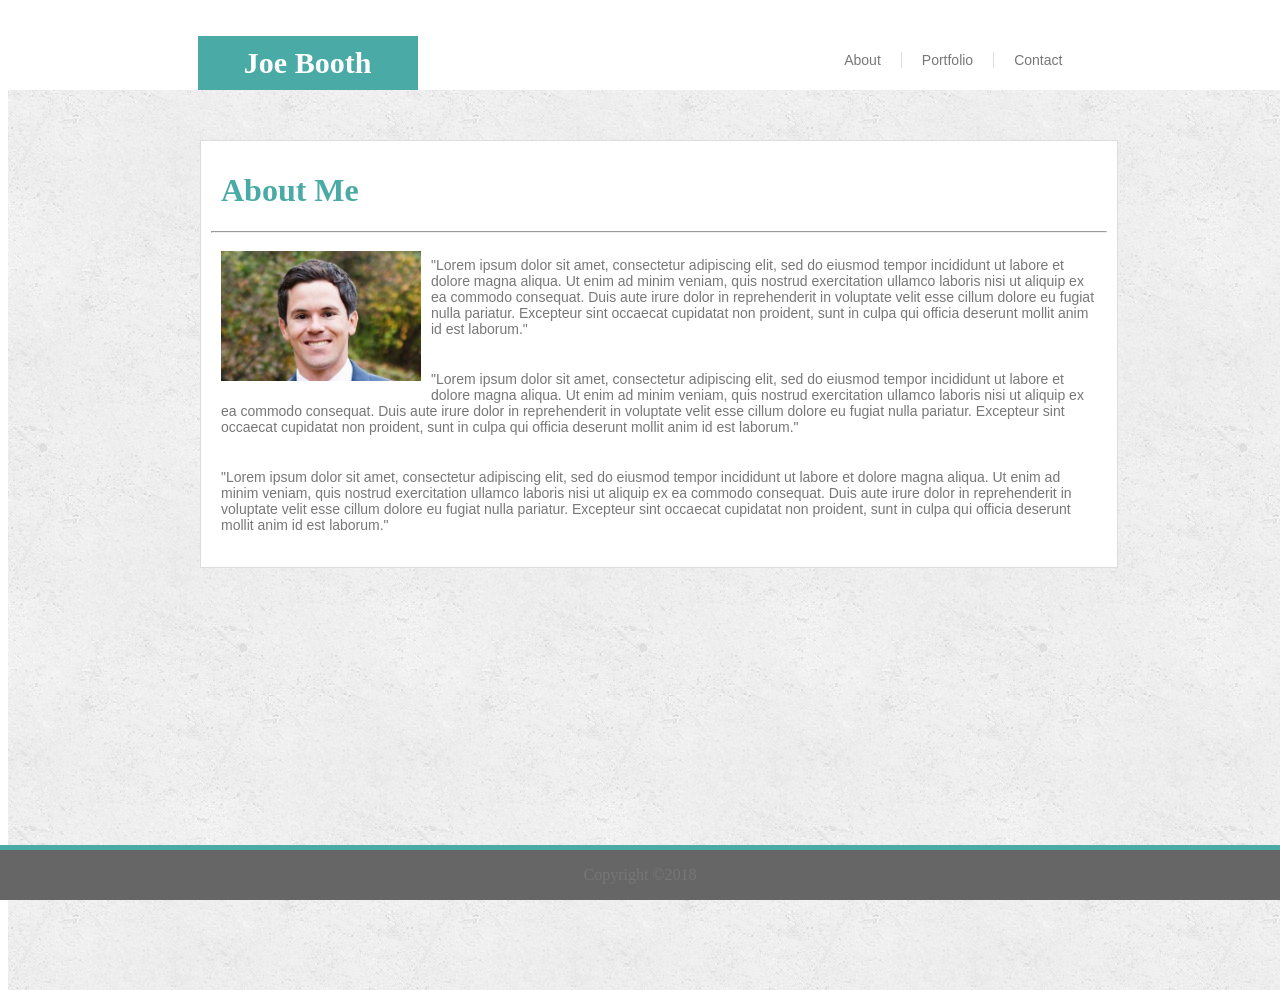
<file: index.html>
<!doctype html>

<html lang="en">
<head>
    <meta charset="utf-8">
    <link rel="stylesheet" type="text/css" href="assets/css/style.css">
    <title>Joe Booth</title>
</head>

<header>
    <h1 class="tab">Joe Booth</h1>
    <ul class="horizontal">
        <li><a class="contact" href="contact.html">Contact</a></li>
        <li><a class="portfolio" href="portfolio.html">Portfolio</a></li>
        <li><a class="about" href="index.html">About</a></li>
    </ul>
</header>

<body>

    <div class="container">
        <div class="panel">
            <h1 class="me">About Me</h1>
            <hr>
            <img class="photo" src="assets/images/Joe.jpg" alt="my pic">
            <p>"Lorem ipsum dolor sit amet, consectetur adipiscing elit, sed do eiusmod tempor incididunt ut labore et dolore magna aliqua. Ut enim ad minim veniam, quis nostrud exercitation ullamco laboris nisi ut aliquip ex ea commodo consequat. Duis aute irure dolor in reprehenderit in voluptate velit esse cillum dolore eu fugiat nulla pariatur. Excepteur sint occaecat cupidatat non proident, sunt in culpa qui officia deserunt mollit anim id est laborum."</p>
            <p>"Lorem ipsum dolor sit amet, consectetur adipiscing elit, sed do eiusmod tempor incididunt ut labore et dolore magna aliqua. Ut enim ad minim veniam, quis nostrud exercitation ullamco laboris nisi ut aliquip ex ea commodo consequat. Duis aute irure dolor in reprehenderit in voluptate velit esse cillum dolore eu fugiat nulla pariatur. Excepteur sint occaecat cupidatat non proident, sunt in culpa qui officia deserunt mollit anim id est laborum."</p>
            <p>"Lorem ipsum dolor sit amet, consectetur adipiscing elit, sed do eiusmod tempor incididunt ut labore et dolore magna aliqua. Ut enim ad minim veniam, quis nostrud exercitation ullamco laboris nisi ut aliquip ex ea commodo consequat. Duis aute irure dolor in reprehenderit in voluptate velit esse cillum dolore eu fugiat nulla pariatur. Excepteur sint occaecat cupidatat non proident, sunt in culpa qui officia deserunt mollit anim id est laborum."</p>
        </div>
    </div>

</body>

<footer>
    <p>Copyright &copy;2018</p>
</footer>   

</html>
</file>
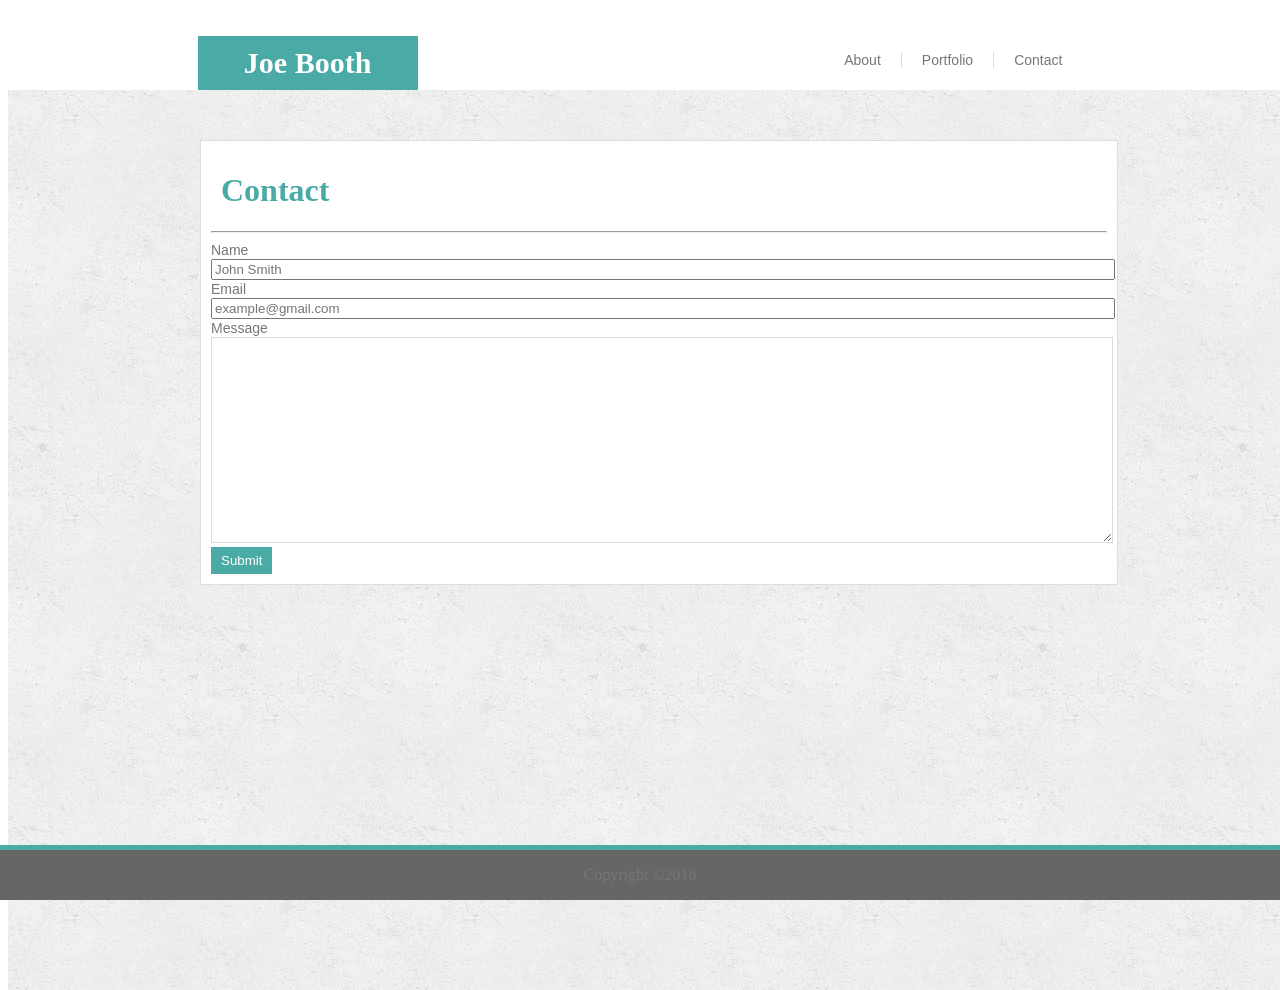
<file: contact.html>
<!doctype html>

<html lang="en">
<head>
    <meta charset="utf-8">
    <link rel="stylesheet" type="text/css" href="assets/css/style.css">
    <title>Joe Booth</title>
</head>

<header>
    <h1 class="tab">Joe Booth</h1>
    <ul class="horizontal">
        <li><a class="contact" href="contact.html">Contact</a></li>
        <li><a class="portfolio" href="portfolio.html">Portfolio</a></li>
        <li><a class="about" href="index.html">About</a></li>
    </ul>
</header>

<body>

    <div class="container">
        <div class="panel">
            
            <h1 class="me">Contact</h1>
            <hr>
            <label for="name">Name</label>
            <input type="text" id="name" placeholder="John Smith">

            <label for="email">Email<label>
            <input type="text" id="email" placeholder="example@gmail.com">

            <label for="message">Message</label>
            <textarea id="message"></textarea>

            <input type="submit" value="Submit">
            
        </div>
    </div>

</body>

<footer>
    <p>Copyright &copy;2018</p>
</footer>   

</html>
</file>
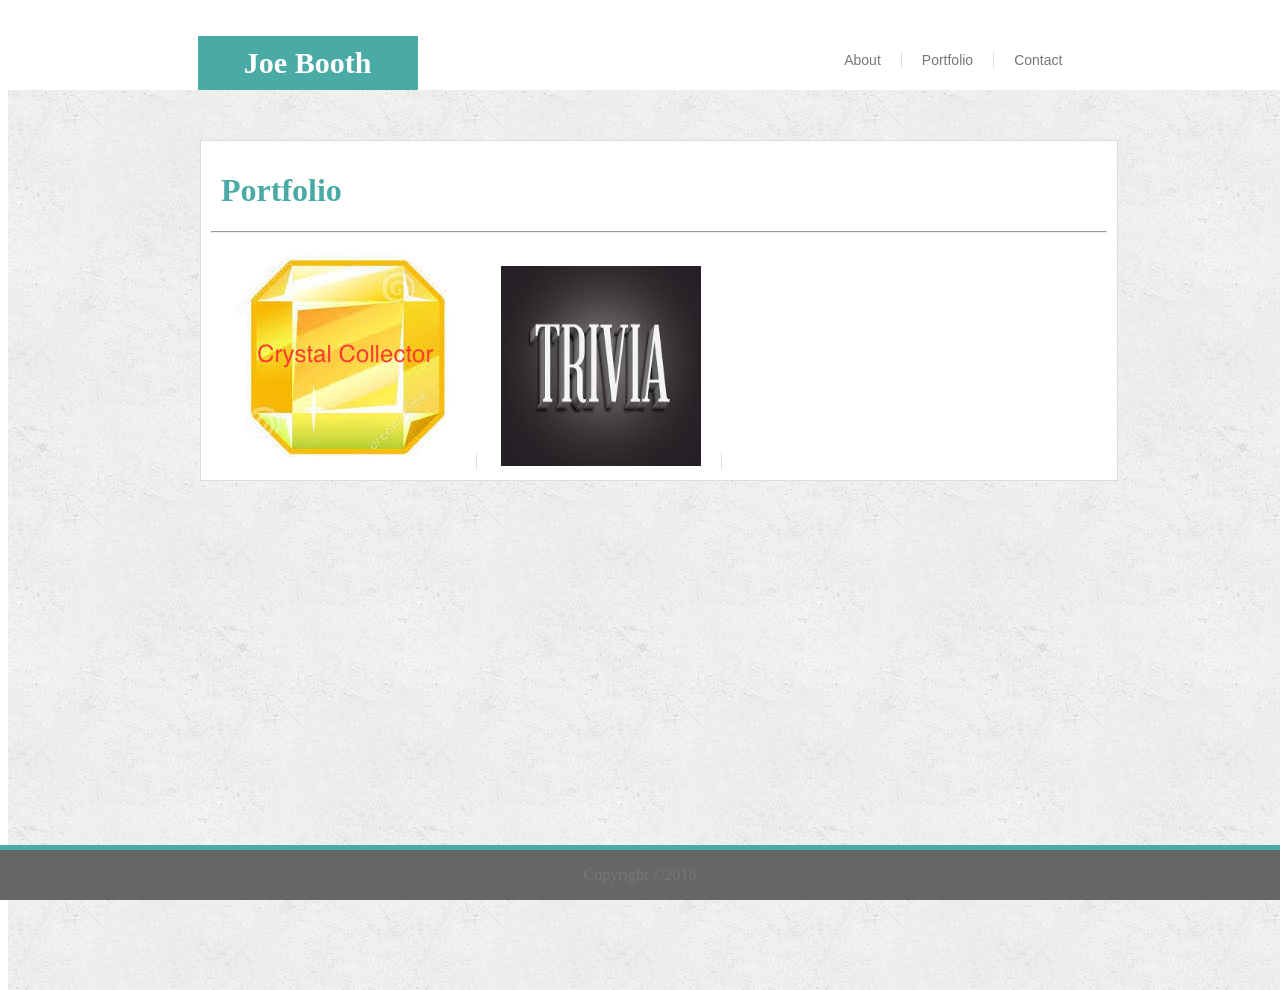
<file: portfolio.html>
<!doctype html>

<html lang="en">
<head>
    <meta charset="utf-8">
    <link rel="stylesheet" type="text/css" href="assets/css/style.css">
    <title>Joe Booth</title>
</head>

<header>
    <h1 class="tab">Joe Booth</h1>
    <ul class="horizontal">
        <li><a class="contact" href="contact.html">Contact</a></li>
        <li><a class="portfolio" href="portfolio.html">Portfolio</a></li>
        <li><a class="about" href="index.html">About</a></li>
    </ul>
</header>

<body>

    <div class="container">
        <div class="panel">
            <h1 class="me">Portfolio</h1>
            <hr>
            <div class="work">
                <a href="https://github.com/JBooth33/week-4-game"><img class="crystals" src="assets/images/yellow_crystal.jpeg" alt="crystal"></a>
                <a href="https://github.com/JBooth33/TriviaGame"><img class="trivia" src="assets/images/trivia.jpeg" alt="trivia" height="200" width="200"></a>
            </div>
        </div>
    </div>

</body>

<footer>
    <p>Copyright &copy;2018</p>
</footer>   

</html>
</file>
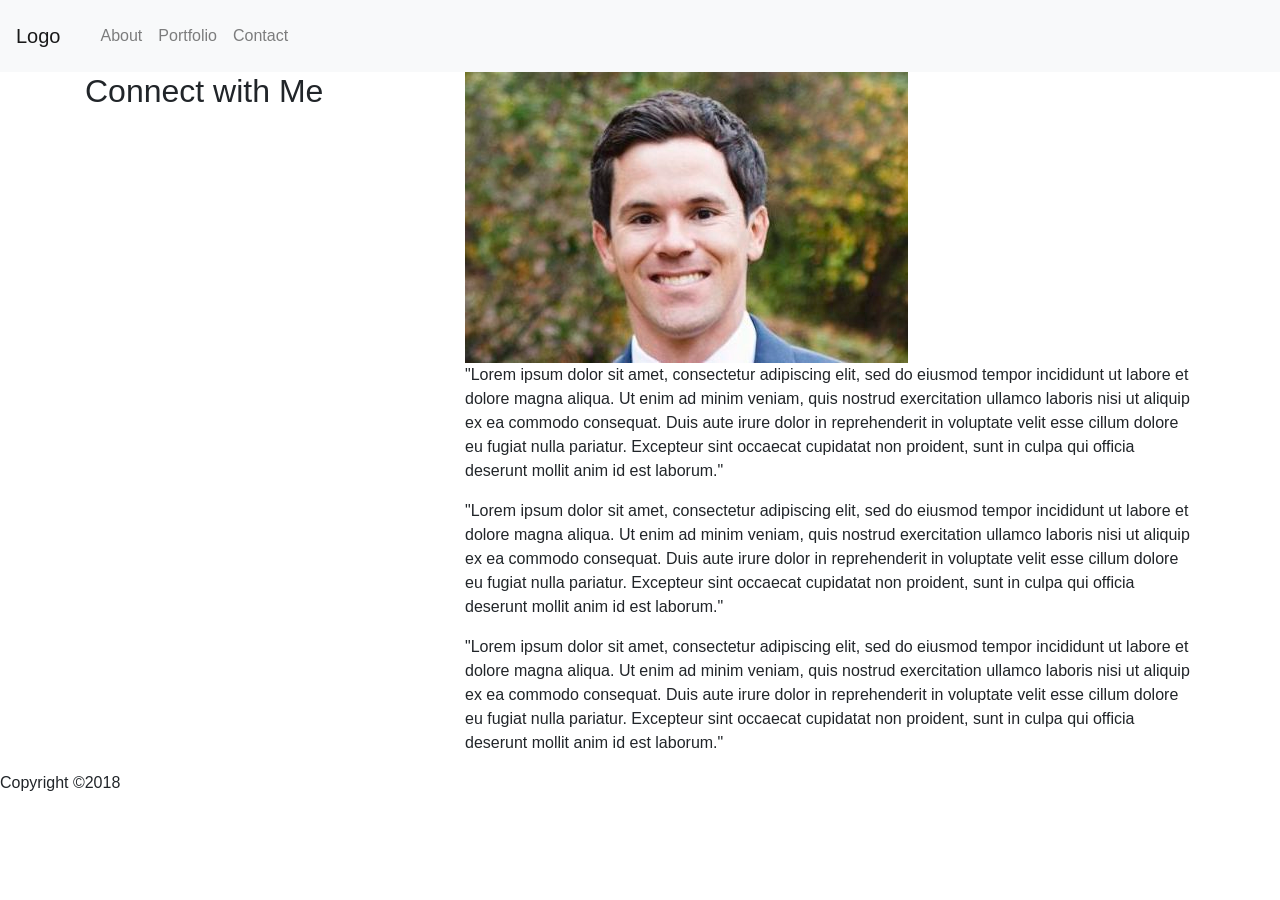
<file: portfolio_index.html>
<!doctype html>

<html lang="en">
<head>
    <meta charset="utf-8">
    <link rel="stylesheet" href="https://maxcdn.bootstrapcdn.com/bootstrap/4.0.0/css/bootstrap.min.css">
    
    <title>Joe Booth</title>
</head>

<body>
    <header>
        <nav class="navbar navbar-expand-sm bg-light navbar-light">
            <a class="navbar-brand" href="#">Logo</a>
        <nav class="navbar navbar-expand-sm bg-light">
            <ul class="navbar-nav ml-auto">
                <li class="nav-item">
                    <a class="nav-link" href="#">About</a>
                </li>
                <li class="nav-item">
                    <a class="nav-link" href="#">Portfolio</a>
                </li>
                <li class="nav-item">
                    <a class="nav-link" id="contact" href="#">Contact</a>
                </li>
            </ul>
        </nav>
        
    </header>

    <section>
        <div class="container">
            <div class="row">
                <div class="col-sm">
                    <h2>Connect with Me</h2>
                </div>
                <div class="col-sm-8">
                    <img class="photo" src="assets/images/Joe.jpg" alt="my pic">
                    <p>"Lorem ipsum dolor sit amet, consectetur adipiscing elit, sed do eiusmod tempor incididunt ut labore et dolore magna aliqua. Ut enim ad minim veniam, quis nostrud exercitation ullamco laboris nisi ut aliquip ex ea commodo consequat. Duis aute irure dolor in reprehenderit in voluptate velit esse cillum dolore eu fugiat nulla pariatur. Excepteur sint occaecat cupidatat non proident, sunt in culpa qui officia deserunt mollit anim id est laborum."</p>
                    <p>"Lorem ipsum dolor sit amet, consectetur adipiscing elit, sed do eiusmod tempor incididunt ut labore et dolore magna aliqua. Ut enim ad minim veniam, quis nostrud exercitation ullamco laboris nisi ut aliquip ex ea commodo consequat. Duis aute irure dolor in reprehenderit in voluptate velit esse cillum dolore eu fugiat nulla pariatur. Excepteur sint occaecat cupidatat non proident, sunt in culpa qui officia deserunt mollit anim id est laborum."</p>
                    <p>"Lorem ipsum dolor sit amet, consectetur adipiscing elit, sed do eiusmod tempor incididunt ut labore et dolore magna aliqua. Ut enim ad minim veniam, quis nostrud exercitation ullamco laboris nisi ut aliquip ex ea commodo consequat. Duis aute irure dolor in reprehenderit in voluptate velit esse cillum dolore eu fugiat nulla pariatur. Excepteur sint occaecat cupidatat non proident, sunt in culpa qui officia deserunt mollit anim id est laborum."</p>
                </div>
            </div>
        </div>
    </section>    


    <footer>
        <p>Copyright &copy;2018</p>
    </footer>   
</body>

</html>
</file>
<file: assets/css/style.css>
header {
    margin-left: 15%;
    margin-right: 15%;
}


.tab {
    float: left;
    text-align: center;
    width: 200px;
    height: 40px;
    padding: 10px;
    color: white;
    font-size: 30px;
    background-color: #4aaaa5;
    font-family: 'Georgia', Times, Times New Roman, serif;  
}

.horizontal {
    text-align: center;
    background-color: white;
    margin-right: 0px;
}

li {
    list-style: none;
    float: right;
    margin-top: 35px;
}

a.contact {
    border: none;
}

a {
    height: 20px;
    padding-right: 20px;
    padding-left: 20px;
    border-right: 1px solid #dddddd;
    font-family: Arial;
    font-size: 14px;
    color: #777777;
    text-decoration: none;
}

.container {
    clear: both;
    overflow: auto;
    width: 100%;
    height: 100%;
    position: absolute;
    top: 90px;
    background-image: url("../images/concrete_seamless.png");
}

.panel {
    position: relative;
    top: 50px;
    width: 70%;
    left: 15%;
    right: 15%;
    padding: 10px;
    background-color: white;
    border: 1px solid #dddddd
}

.panel p {
    color: #777777;
    font-size: 14px;
    font-family: Arial;
    padding: 10px;
}

.me {
    color: #4aaaa5;
    padding-left: 10px;
}

.photo {
    width: 200px;
    height: 130px;
    float: left;
    margin: 10px;
}

label {
    font-family: Arial;
    font-size: 14px;
    color: #777777;
    margin-bottom: 10px;
}

#name {
    width: 100%;
}

#email {
    width: 100%;
}

#message {
    width: 100%;
    height: 200px;
    border: 1px solid #dddddd;
}

input[type=submit] {
    background-color:#4aaaa5;
    color: white;
    padding: 6px 10px;
    border: none;
    cursor: pointer;
}

div.project {
    position: relative;
    width: 200px;
    height: 130px;
    border: 1px solid #dddddd;
}

img.dog {
    margin: 10px 15px;
    width: 270px;
    height: 170px;
}

caption {
    position: absolute;
    background-color: #4aaaa5;
   color: white;
   width: 100%;
   height: 20px;
   font-size: 14px;
}

footer {
    position: fixed;
    left: 0;
    bottom: 0;
    width: 100%;
    border-top: 5px solid #4aaaa5;
    background-color: #666666;
    color: #777777;
    text-align: center;
}
</file>
